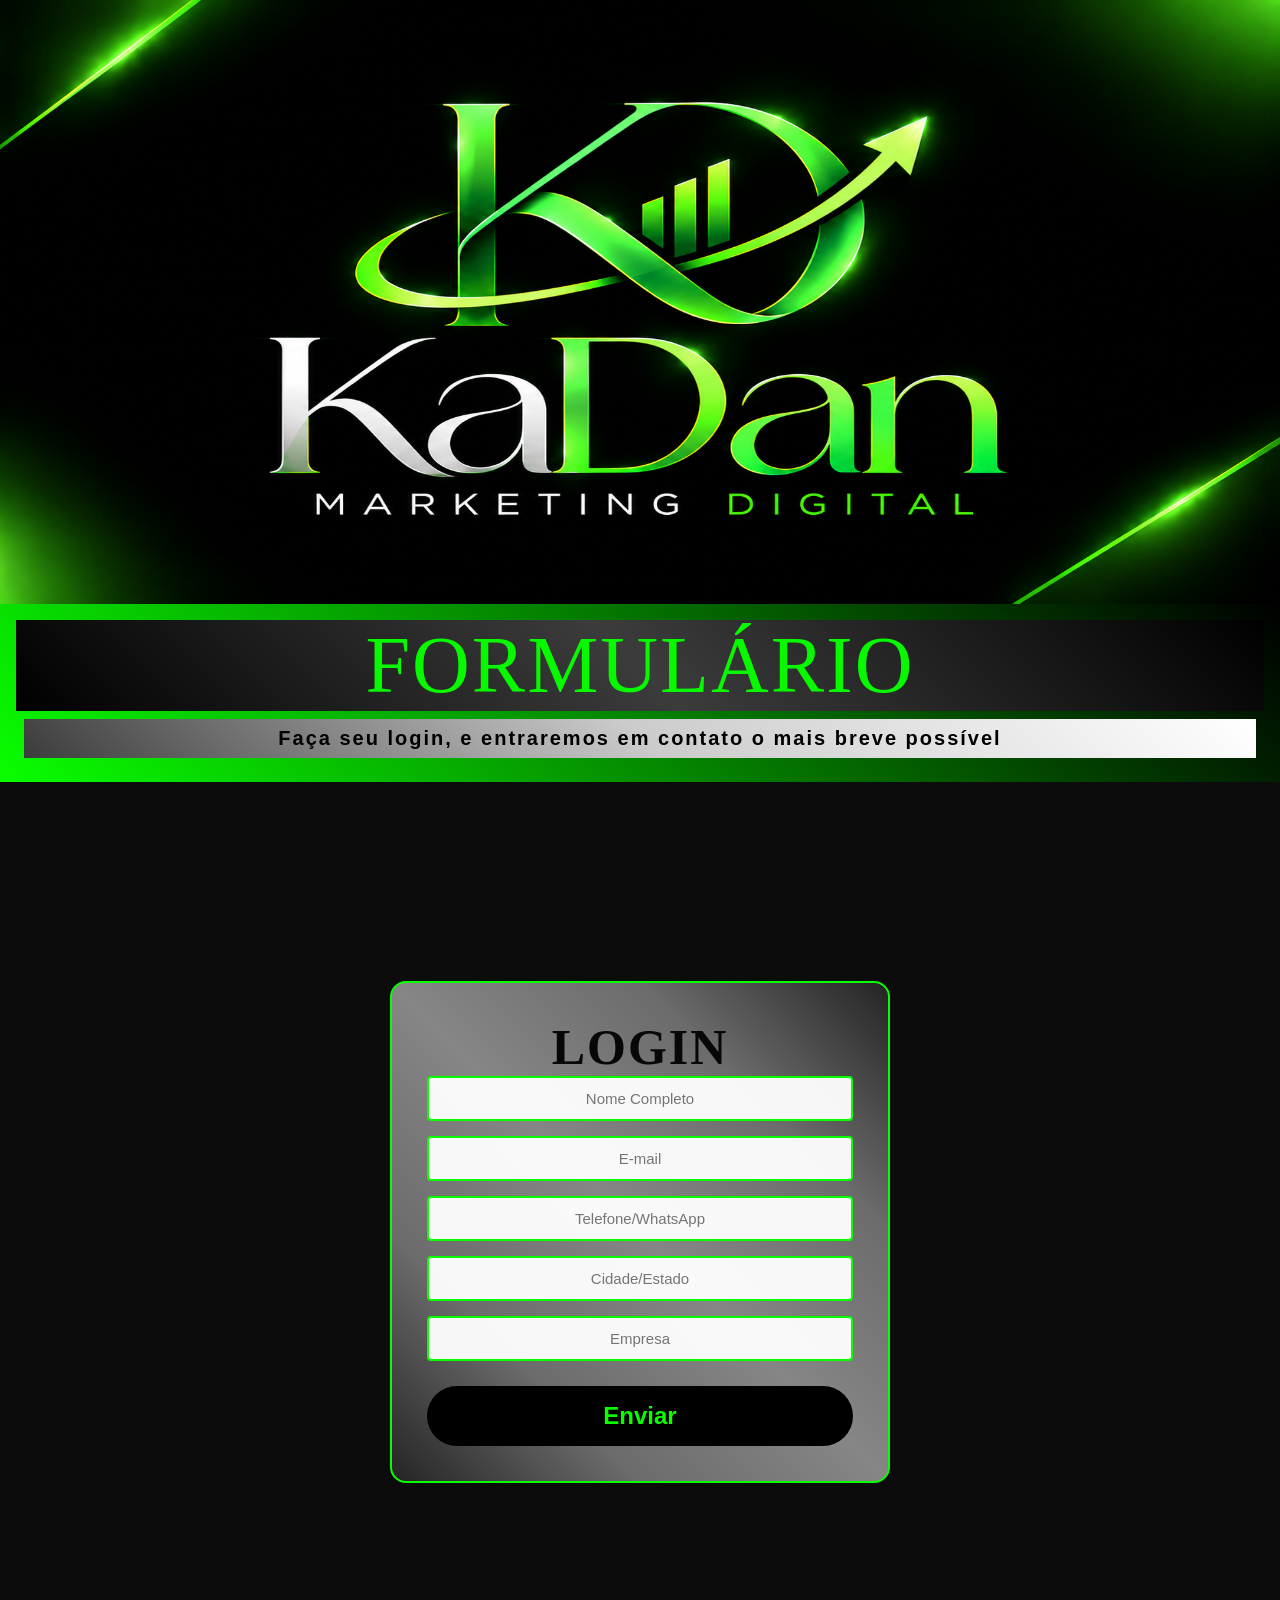
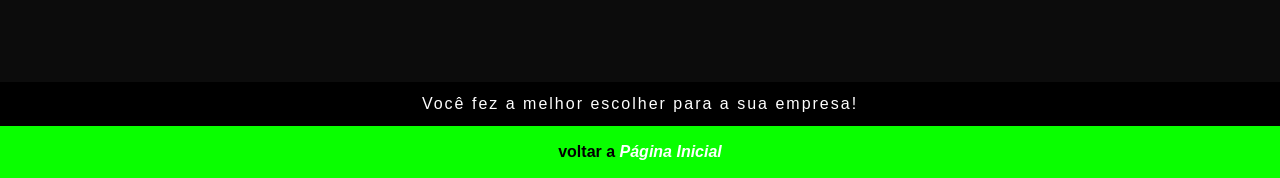
<file: formula.html>
<!DOCTYPE html>
<html lang="en">
<head>
    <meta charset="UTF-8">
    <meta http-equiv="X-UA-Compatible" content="IE=edge">
    <meta name="viewport" content="width=device-width, initial-scale=1.0">
    <title>Formulário</title>
    <link rel="stylesheet" href="formula.css">
</head>
<body>
  
  <div class="cabecalho">
  </div>

  <header>
    <center>
       <div class="tit">FORMULÁRIO</div>

     <h4>Faça seu login, e entraremos em contato o mais breve possível</h4>
     </center>
       </header>
    
    
  <div class="area-login">

    <video autoplay loop muted playsinline id="video-fundo">
      <source src="ligamentos verde.mp4" type="video/mp4">
      Seu navegador não suporta vídeos HTML5.
  </video>
  
    <div class="caixa-login">
       <h1>LOGIN</h1>
          <input type="text" placeholder="Nome Completo">
  
          <input type="email" placeholder="E-mail">
  
          <input type="text" placeholder="Telefone/WhatsApp">
  
          <input type="text" placeholder="Cidade/Estado">
  
          <input type="text" placeholder="Empresa">

          <section class="secao-botao">
                        <button onclick="alert('FEEDBACK ENVIADO')" class="linker">Enviar </button>
                    </section>
  
    </div>
   </div>

         <p class="link">Você fez a melhor escolher para a sua empresa!</p>
     
        <div class=foo>
         <p><strong>voltar a <i><a href="http://127.0.0.1:5501/PI.KaDan.html" target="_blank class="bott">Página Inicial</a></i></strong></p>
     
  
</body>
</html>
</file>
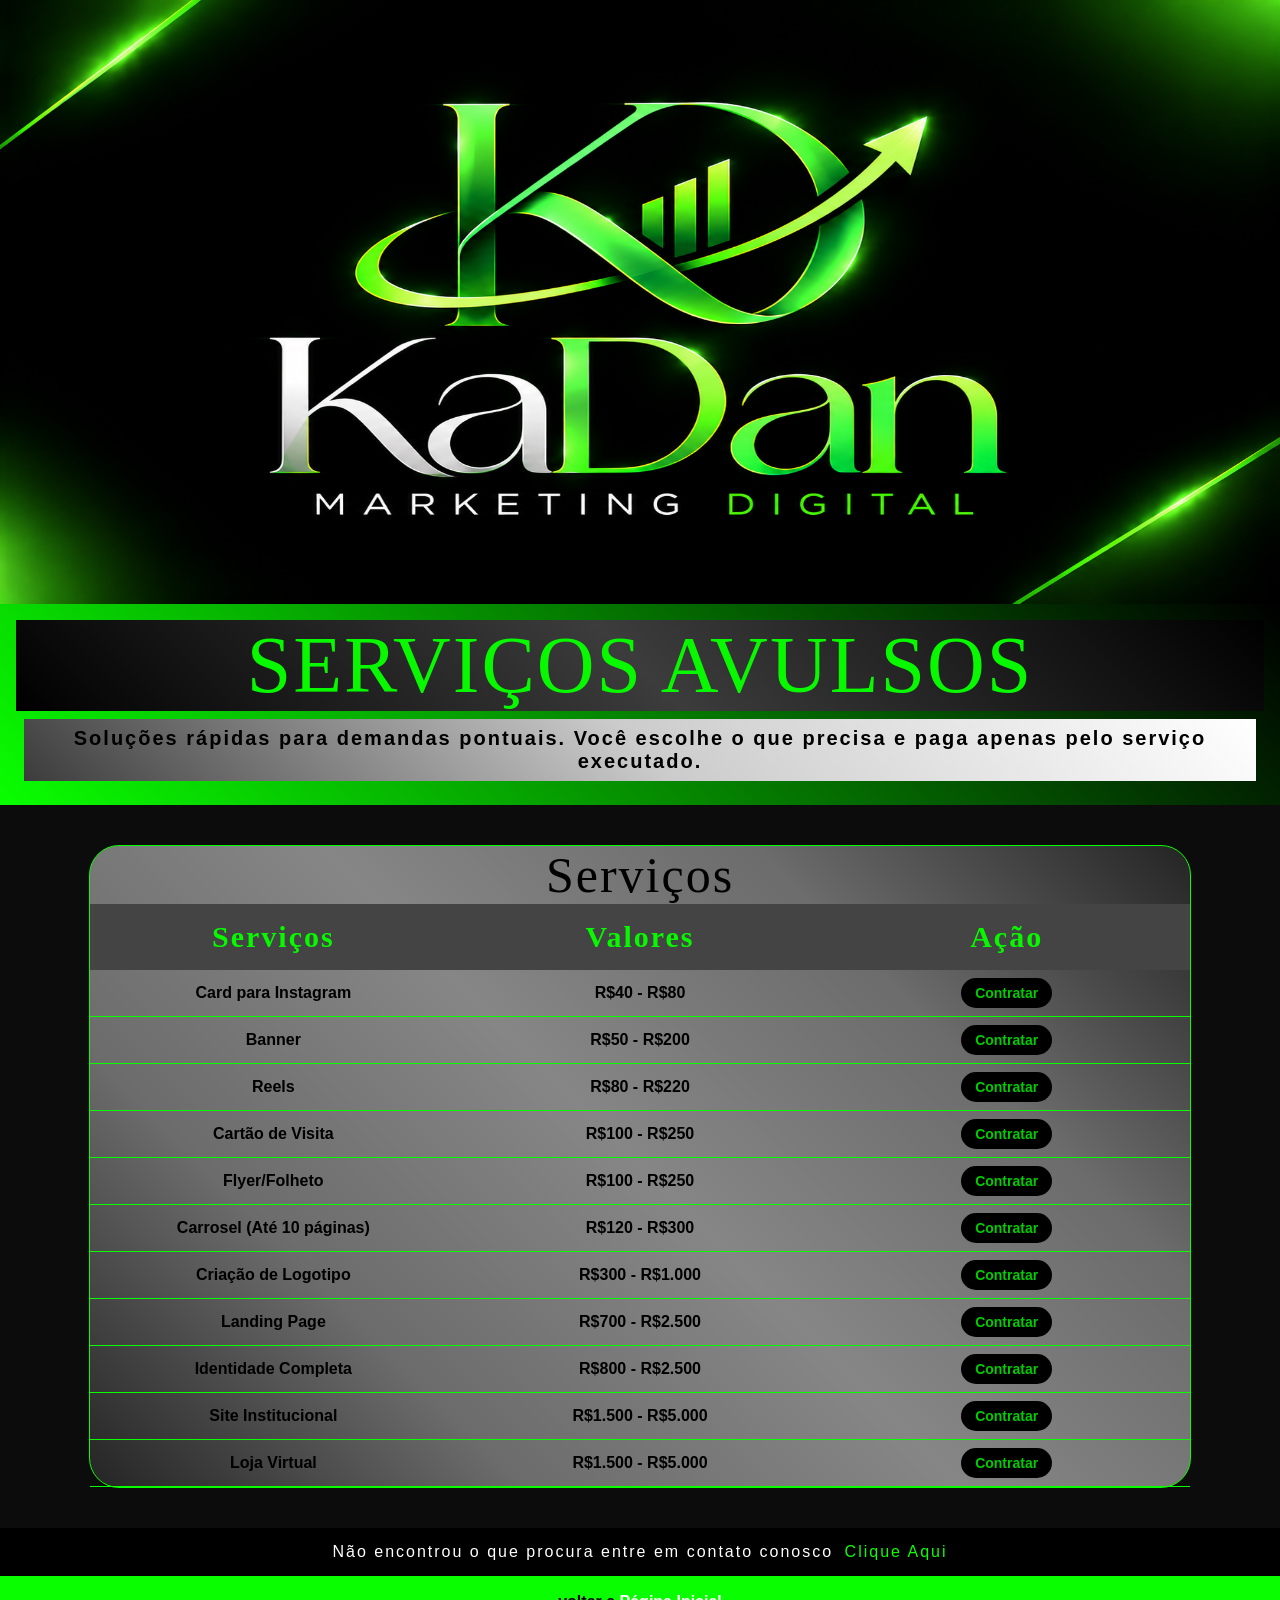
<file: tabela.html>
<!DOCTYPE html>
<html lang="en">
<head>
    <meta charset="UTF-8">
    <meta http-equiv="X-UA-Compatible" content="IE=edge">
    <meta name="viewport" content="width=device-width, initial-scale=1.0">
    <link rel="stylesheet" href="tabela.css">
    <title>Serviços Avulsos</title>
</head>
<body>

    <video autoplay loop muted playsinline id="video-fundo">
        <source src="ligamentos verde.mp4" type="video/mp4">
    </video>
    
    <div class="cabe">
    </div>

    <header>
        <center>
           <div class="tit">SERVIÇOS AVULSOS</div>
   
         <h4>Soluções rápidas para demandas pontuais. Você escolhe o que precisa e paga apenas pelo serviço executado.</h4>
         </center>
           </header>

    <div class="tabela">
        <div class="titulo">
             Serviços
        </div>
        
        <div class="cabecalho">
        <div>Serviços</div>
        <div>Valores</div>
        <div>Ação</div>
        </div>
        <div class="linha">
        <div><strong>Card para Instagram</strong></div>
        <div><strong>R$40 - R$80</strong></div>
        <div><button><a href="http://127.0.0.1:5501/question%C3%A1rio.html" target="_blank">Contratar</a></button></div>
        </div>
        <div class="linha">
        <div><strong>Banner</strong></div>
        <div><strong>R$50 - R$200</strong></div>
        <div><button><a href="http://127.0.0.1:5501/question%C3%A1rio.html" target="_blank">Contratar</a></button></div>
        </div>
        <div class="linha">
        <div><strong>Reels</strong></div>
        <div><strong>R$80 - R$220</strong></div>
        <div><button><a href="http://127.0.0.1:5501/question%C3%A1rio.html" target="_blank">Contratar</a></button></div>
        </div>
        <div class="linha">
        <div><strong>Cartão de Visita</strong></div>
        <div><strong>R$100 - R$250</strong></div>
        <div><button><a href="http://127.0.0.1:5501/question%C3%A1rio.html" target="_blank">Contratar</a></button></div>
        </div>
        <div class="linha">
        <div><strong>Flyer/Folheto</strong></div>
        <div><strong>R$100 - R$250</strong></div>
        <div><button><a href="http://127.0.0.1:5501/question%C3%A1rio.html" target="_blank">Contratar</a></button></div>
        </div>
        <div class="linha">
        <div><strong>Carrosel (Até 10 páginas)</strong></div>
        <div><strong>R$120 - R$300</strong></div>
        <div><button><a href="http://127.0.0.1:5501/question%C3%A1rio.html" target="_blank">Contratar</a></button></div>
        </div>
        <div class="linha">
        <div><strong>Criação de Logotipo</strong></div>
        <div><strong>R$300 - R$1.000</strong></div>
        <div><button><a href="http://127.0.0.1:5501/question%C3%A1rio.html" target="_blank">Contratar</a></button></div>
        </div>
        <div class="linha">
        <div><strong>Landing Page</strong></div>
        <div><strong>R$700 - R$2.500</strong></div>
        <div><button><a href="http://127.0.0.1:5501/question%C3%A1rio.html" target="_blank">Contratar</a></button></div>
        </div>
        <div class="linha">
        <div><strong>Identidade Completa</strong></div>
        <div><strong>R$800 - R$2.500</strong></div>
        <div><button><a href="http://127.0.0.1:5501/question%C3%A1rio.html" target="_blank">Contratar</a></button></div>
        </div>
        <div class="linha">
        <div><strong>Site Institucional</strong></div>
        <div><strong>R$1.500 - R$5.000</strong></div>
        <div><button><a href="http://127.0.0.1:5501/question%C3%A1rio.html" target="_blank">Contratar</a></button></div>
        </div>
        <div class="linha">
        <div><strong>Loja Virtual</strong></div>
        <div><strong>R$1.500 - R$5.000</strong></div>
        <div><button><a href="http://127.0.0.1:5501/question%C3%A1rio.html" target="_blank">Contratar</a></button></div>
        </div>
        </div>

        <p class="link">Não encontrou o que procura entre em contato conosco <a href="http://127.0.0.1:5501/formula.html?pergunta1=&prazo=&publico=&mercado=&referencias=&proibido=&redesign=" target="_blank">Clique Aqui</a></p>
     
        <div class="foo">
            <p><strong>voltar a <a href="http://127.0.0.1:5501/PI.KaDan.html" target="_blank" class="bott">Página Inicial</a></strong></p>
        </div>

</body>
</html>
</file>
<file: formula.css>
* {
    box-sizing: border-box;
    margin: 0;
    padding: 0;
}

body {
    font-family: Arial, sans-serif;
    background-color: #0c0c0c;
    padding: 0px;
    margin: 0;
    width: 100%;
    height: 100%;
}

.cabecalho {
    width: 100%;
    aspect-ratio: 1254 / 592; 
    background-image: url("logo\ novo.png");
    background-size: 100% 100%; 
    background-position: center;
    background-repeat: no-repeat;
    display: flex;
    justify-content: center;
    align-items: center;
    box-sizing: border-box;
}

header {
    padding: 1rem;
    background: linear-gradient(45deg,#09ff00, black );
    color: #000000;
    text-align: center;
}

.tit {
     font-size: 80px;
    background: linear-gradient(45deg, black, #3c3c3c, black);
    color: #08f800;
    text-align: center;
    font-family: "Apple Chancery";
    letter-spacing: 2px;
}

h4 {
   color: #000000;
    background: linear-gradient(45deg, #3c3c3c, #cbcbcb, white);
    margin: 8px;
    padding: 0.5rem;
    font-size: 20px;
    text-align: center;
    letter-spacing: 2px;
}

.logo-img {
    width: 100%; 
    max-width: 1254px; 
    aspect-ratio: 1254 / 1254; 
    object-fit: contain; 
}
 
h1 {
    text-align: center;
    color: #070707;
    font-size: 50px;
  font-family: "Apple Chancery";
  text-align: center;
  letter-spacing: 2px;
}
       
button {
    width: 100%;
    padding: 16px;
    background-color: black;
    color: #09ff00;
    border: none;
    border-radius: 50px; 
    font-size: 24px;
    font-weight: bold;
    cursor: pointer;
    transition: background 0.3s;
    margin-top: 10px;
}

button:hover {
    background-color: #09ff00;
    color: black;
}

.area-login {
    position: relative; 
    width: 100%;
    min-height: 100vh; 
    display: flex;
    justify-content: center;
    align-items: center;
    box-sizing: border-box;
    overflow: hidden; 
    padding: 20px;
}


#video-fundo {
    position: absolute;
    top: 0;
    left: 0;
    width: 100%;
    height: 100%;
    object-fit: cover; 
    z-index: 1; 
}

.caixa-login {
    position: relative;
    z-index: 2; 
    background: linear-gradient(45deg, rgba(60, 60, 60, 0.5), rgba(203, 203, 203, 0.5), rgba(255, 255, 255, 0.5), rgba(203, 203, 203, 0.5), rgba(60, 60, 60, 0.5));
    padding: 35px;
    border: 2px solid #09ff00;
    border-radius: 16px;
    width: 90%;
    max-width: 500px; 
    text-align: center;
}

.caixa-login input {
    width: 100%; 
    padding: 12px;
    margin-bottom: 15px;
    border: 2px solid #09ff00;
    border-radius: 4px;
    font-size: 15px;
    text-align: center;
    background-color: rgba(255, 255, 255, 0.95); 
    color: #000000;
}

.link{
    display: block;
    width: 100%; 
    box-sizing: border-box;
    background-color: black;
    color: white;
    font-family: 'Arial', sans-serif;
    text-align: center;
    letter-spacing: 2px;  
    padding: 1%;
    margin: 0px;
    text-align: center;
    border-radius: 0px;
}

.link a {
    color: #09ff00; 
    text-decoration: none; 
    margin-left: 5px; 
}

.foo{
  background-color: #09ff00;
  color: black;
  padding: 15px 1%; 
  margin: 0px auto;
  text-align: center;
  border-radius: 0px;
}

.foo p {
  margin: 2px;
}

.foo a {
   color: white;
   text-decoration: none;
   font-weight: bold;
}

.foo a:hover {
   color: #105000;
}
</file>
<file: tabela.css>
body {
   margin: 0;
   padding: 0px;
   font-family: Arial, sans-serif;
   background-color: #0c0c0c;
   position: relative; 
   min-height: 100vh;
}

#video-fundo {
   position: fixed;
   top: 0;
   left: 0;
   width: 100%;
   height: 100%;  
   object-fit: cover; 
   z-index: -1;
}

.conteudo-site {
   position: relative;
   z-index: 1; 
   width: 100%;
}

.cabe{
   width: 100%;
   aspect-ratio: 1254 / 592; 
   background-image: url("logo\ novo.png");
   background-size: 100% 100%; 
   background-position: center;
   background-repeat: no-repeat;
   display: flex;
   justify-content: center;
   align-items: center;
   box-sizing: border-box;
}

header{
  padding: 1rem;
  background: linear-gradient(45deg,#09ff00, black );
  color: #000000;
  text-align: center;
}

.tit{
  font-size: 80px;
  background: linear-gradient(45deg, black, #3c3c3c, black);
  color: #08f800;
  text-align: center;
  font-family: "Apple Chancery";
  letter-spacing: 2px;
}

h4{
  color: #000000;
  background: linear-gradient(45deg, #3c3c3c, #cbcbcb, white);
  margin: 8px;
  padding: 0.5rem;
  font-size: 20px;
  font-family: 'Arial', sans-serif;
  text-align: center;
  letter-spacing: 2px;
}

.tabela {
   width: 100%;
   max-width: 1100px;
   margin: 40px auto;
   background-color: #333;
   background: linear-gradient(45deg, rgba(60, 60, 60, 0.5), rgba(203, 203, 203, 0.5), rgba(255, 255, 255, 0.5), rgba(203, 203, 203, 0.5), rgba(60, 60, 60, 0.5));
   border: 1px solid #09ff00;
   border-radius: 30px;
}

.titulo {
   color: black;
   font-size: 50px;
   font-family: "Apple Chancery";
   text-align: center;
   letter-spacing: 2px;
}

.cabecalho,
.linha {
   display: grid;
   grid-template-columns: 1fr 1fr 1fr;
   align-items: center;
}

.cabecalho {
   background-color: #444;
   color: #08f800;
   font-weight: bold;
   padding: 8px 0;
   text-align: center;
   font-size: 30px;
  font-family: "Apple Chancery";
  letter-spacing: 2px;

}

.linha {
   min-height: 40px;
   color: black;
   text-align: center;
   border-bottom: 1px solid #09ff00; 
}

.linha > div,
.cabecalho > div {
   display: flex;
   justify-content: center;
   align-items: center;
   padding: 8px;
}

button {
   background-color: #000000;
   border: none;
   padding: 7px 14px;
   cursor: pointer;
   font-size: 14px;
   border-radius: 50px;
   font-weight: bold;
}

button:hover {
   background-color: #00cc00;
}

button:hover a {
   color: #000000;  
}

button a {
   color: #00cc00;
   text-decoration: none; 
   display: block;
}

.link{
  display: block;
  width: 100%; 
  box-sizing: border-box;
  background-color: black;
  color: white;
  font-family: 'Arial', sans-serif;
  text-align: center;
  letter-spacing: 2px;  
  padding: 15px; 
  margin: 40px 0 0 0; 
  border-radius: 0px;
}

.link a {
    color: #09ff00; 
    text-decoration: none; 
    margin-left: 5px; 
}

.foo{
  background-color: #09ff00;
  color: black;
  padding: 15px 1%; 
  margin: 0px auto;
  text-align: center;
  border-radius: 0px;
}

.foo p {
  margin: 2px;
}

.foo a {
   color: white;
   text-decoration: none;
   font-weight: bold;
}

.foo a:hover {
   color: #105000;
}
</file>
